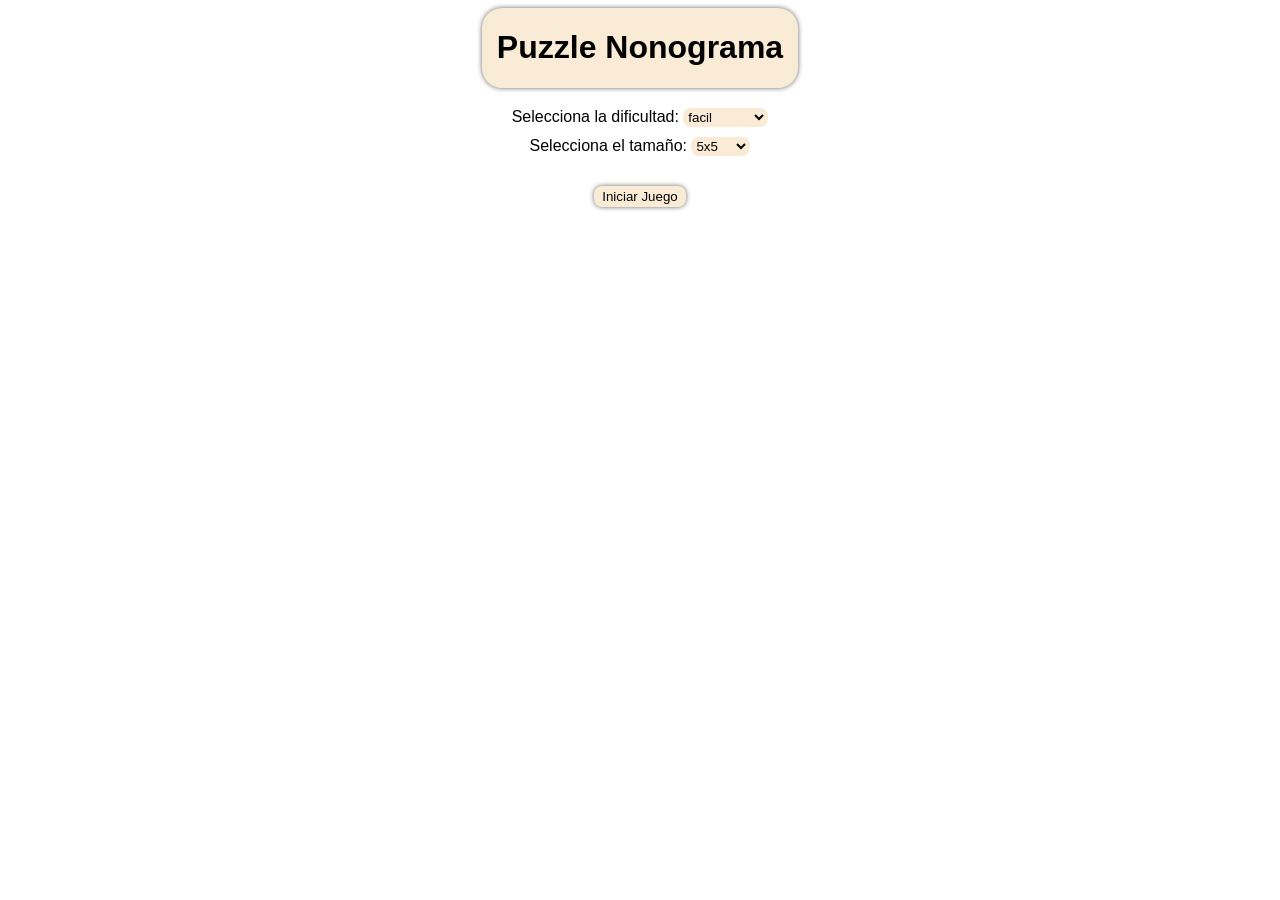
<file: index.html>
<!DOCTYPE html>

<head>
    <meta charset="UTF-8" />
    <title>Nonogram</title>
    <link rel="stylesheet" href="styles.css" />
    <script src="script.js"></script>
</head>

<body>
    <div id="title-container">
        <h1>Puzzle Nonograma</h1>
    </div>
    <div id="diff-selector-container">
        <label for="dificultad">Selecciona la dificultad:</label>
        <select class="selector" name="dificultad" id="diff-selector">
            <option value="facil">facil</option>
            <option value="intermedio">intermedio</option>
            <option value="dificil">dificil</option>
    </select>
    </div>
    <div id="size-selector-container">
        <label for="tamano">Selecciona el tamaño:</label>
        <select class="selector" name="tamano" id="diff-tamano">
            <option value="5x5">5x5</option>
            <option value="5x10">5x10</option>
            <option value="5x15">5x15</option>
            <option value="5x20">5x20</option>
            <option value="10x10">10x10</option>
            <option value="10x15">10x15</option>
            <option value="10x20">10x20</option>
            <option value="15x15">15x15</option>
            <option value="15x20">15x20</option>
            <option value="20x20">20x20</option>
    </select>
    </div>

    <div>
        <button id="start-button">Iniciar Juego</button>
    </div>

</body>
</file>
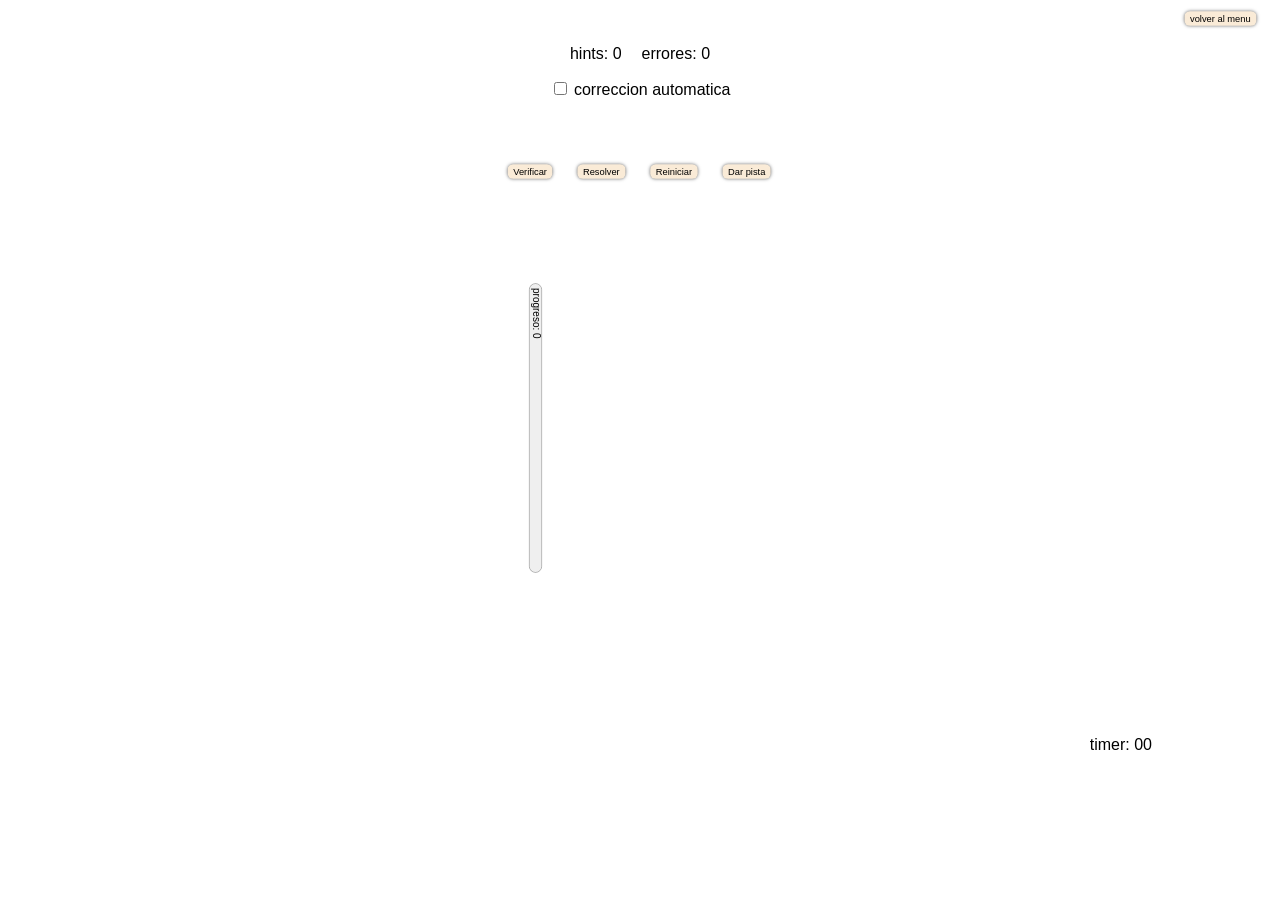
<file: game.html>
<!DOCTYPE html>
<html lang="es">
<head>
    <meta charset="UTF-8" />
    <title>Nonogram Game</title>
    <link rel="stylesheet" href="gameStyles.css"/>
</head>
<body>
    <div id="game-container">

        <div id="menu-button-container">
            <button id="menu-button">volver al menu</button>
        </div>

        <div class="progress-container">
            <div class="progress-div">
                <progress id="progress-bar" value="0" max="100"></progress>
            </div>
        </div>
        
        <div class="counters">
            <div class="hint-counter">
                <p>hints: <span id="pista-counter">0</span></p>
            </div>

            <div class="error-counter">
                <p>errores: <span id="error-counter">0</span></p>
            </div>
        </div>
        <div class="auto-correction">
            <label>
                <input type="checkbox" id="auto-correction-chkbx">
                correccion automatica
            </label>
        </div>

        <div id="nonogram-grid">
            <!-- aqui va la tabla generada -->
        </div>
        <div class="timer-div">
            <p> timer: 
                <span id="timer">00</span>
                <span data-active="true" id="seconds" hidden="true">0</span>
            </p>
        </div>
    </div>

    <div class="control-buttons">
        <button class="control-button" id="verify-button">Verificar</button>
        <button class="control-button" id="solve-button">Resolver</button>
        <button class="control-button" id="reset-button">Reiniciar</button>
        <button class="control-button" id="hint-button">Dar pista</button>
    </div>

    <script src="gameScript.js"></script>
</body>
</html>
</file>
<file: styles.css>
* {
    font-family: Verdana, sans-serif, monospace;
}

body {
    display: flex;
    flex-direction: column;
    justify-content: center;
    align-items: center;

}

h1 {
    text-align: center;
    animation: gradient-shift 3s ease infinite;

}

#title-container {
    background-color:antiquewhite;
    padding-left: 15px;
    padding-right: 15px;
    border-radius: 20px;
    box-shadow: 0 0 5px rgb(0, 0, 0, 0.6);
    margin-bottom: 20px;
}


#start-button {
    border-color: transparent;
    border-radius: 8px;
    background-color: antiquewhite;
    transition: transform 0.21s ease-out;
    transition: background-color 0.21s ease-out;
    box-shadow: 0 0 5px rgb(0, 0, 0, 0.6);
    margin-top: 20px;
}

#start-button:hover {
    transform: scale(1.1);
    cursor: pointer;
    background-color: burlywood;
}

.selector {
    border-color: transparent;
    border-radius: 8px;
    background-color: antiquewhite;
    margin-bottom: 10px;
}

.selector:hover {
    cursor: pointer;
}

.selector::picker(select) {
    border: none;
    border-radius: 8px;
    border-color: transparent;
}
</file>
<file: gameStyles.css>
* {
    font-family: "Fira Sans", sans-serif, monospace;
    font-variant-numeric: oldstyle-nums;
}

#nonogram-table-goal {
    border-color: transparent;
    border-width: 0px;
}

#menu-button-container {
  display: flex;
  justify-content: flex-end;
  width: 100%;
}

#menu-button {
    border-color: transparent;
    border-radius: 8px;
    background-color: antiquewhite;
    transition: transform 0.2s ease-in;
    box-shadow: 0 0 5px rgb(0, 0, 0, 0.6);
    transform: scale(0.7);
}

#menu-button:hover {
    transform: scale(0.8);
    cursor: pointer;
}


.cell {
    border: 1px solid black;
    background-color: #ffffff;
    text-align: center;
    color: transparent;
    user-select: none;
    position: relative;
}

.cell:hover {
    cursor: pointer;
}

.cell.error-icon::before {
    content: "⚠";
    position: absolute;
    top: 19px;
    right: 2px;
    font-size: 10px;
    color: rgb(249, 0, 0);
}

#nonogram-grid {
    display: flex;
    margin: auto;
    width: fit-content;
    user-select: none;
}

.nonogram-table {
    border-collapse: separate;
    border-spacing: 0;
    user-select: none;
}

.timer-div {
    position: absolute;
    right: 10vw;
    top: 80vh;
}

.hint-cell {
    border: 2px solid black;
    background-color: #ffffff;
    text-align: center;
    font-size: 12px;
    font-weight: bold;
}

.hint-corner {
    width: 40px;
    height: 30px;
    background-color: transparent;
    border: none;
    visibility: hidden;
}

.hint-column {
    width: 30px;
    height: 40px;
    vertical-align: bottom;
    border: 2px solid black;
}

.hint-row {
    width: 40px;
    height: 30px;
    text-align: right;
    border: 2px solid black;

}

.control-buttons {
    padding-top: 20px;
    text-align: center;
}

.control-button {
    border-color: transparent;
    border-radius: 8px;
    background-color: antiquewhite;
    transition: transform 0.2s ease-in;
    box-shadow: 0 0 5px rgb(0, 0, 0, 0.6);
    transform: scale(0.7);
}

.control-button:enabled:hover {
    transform: scale(0.8);
    cursor: pointer;
}

.counters {
    display: flex;
    gap: 20px;
    text-align: center;
    justify-content: center;
}

.hint-counter {
    text-align: center;
}

.error-counter {
    text-align: center;
}

.auto-correction {
    text-align: center;
    margin-bottom: 10px;
}

.auto-correction label {
    cursor: pointer;
    user-select: none;
}

.auto-correction {
    cursor: pointer;
}

.cell.error-marked {
    border: 3px solid red;
    box-shadow: 0 0 8px rgb(156, 0, 0);
}

.progress-container {
    position: fixed;
    top: 46%;
    right: 20px;
    transform: translateY(-50%);
    transform: translateX(-200%);
}

.progress-div {
    transform: rotate(90deg);
}

#progress-bar {
    height: 1.7rem;
    width: 290px;
    position: relative;
}

#progress-bar:before {
    content: 'progreso: ' attr(value);
    font-size: 10px;
    position: absolute;
    top: 6.5px;
    left: 5px;
}
</file>
